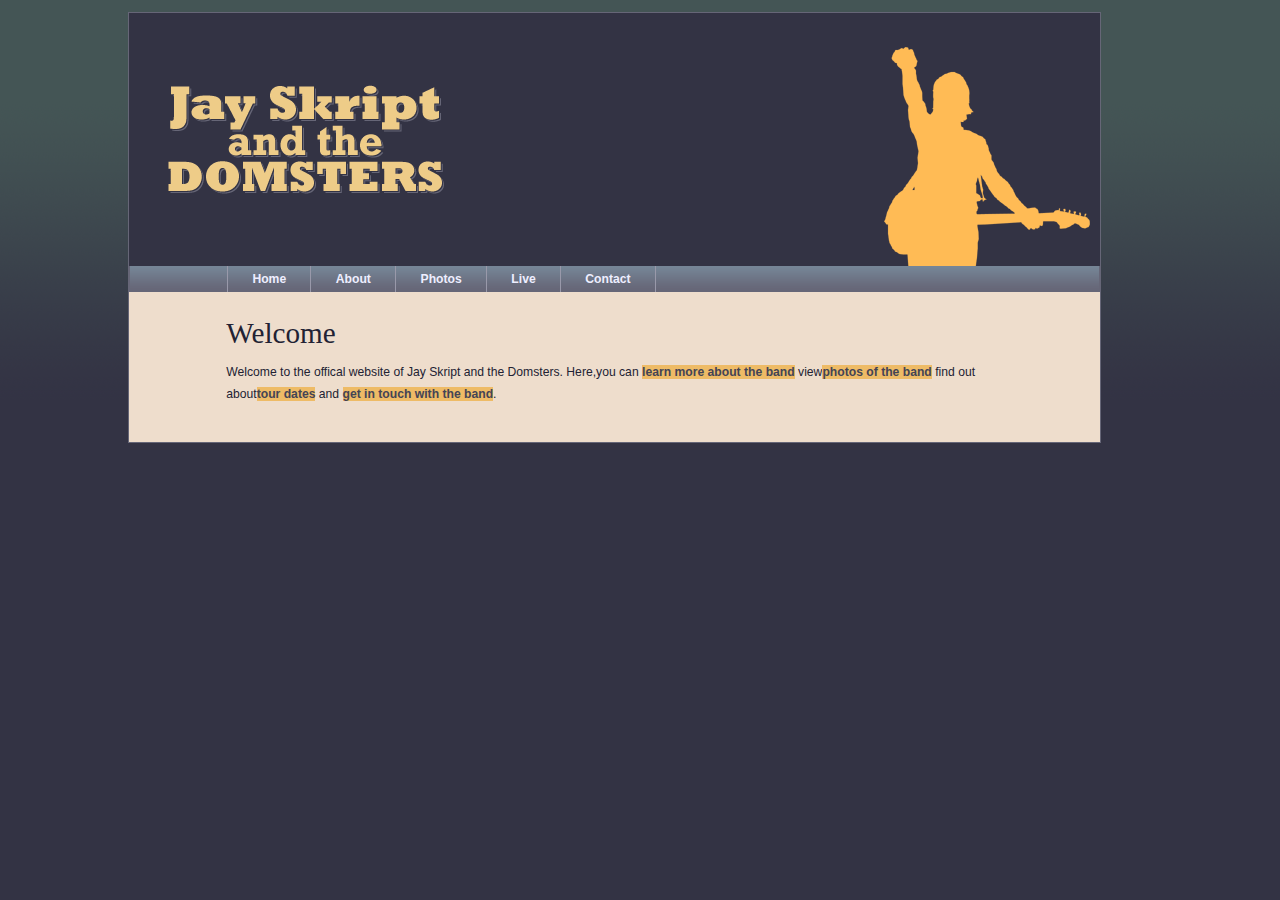
<file: index.html>
<!DOCTYPE html>
<html lang="en">
<head>
	<meta charset="UTF-8">
	<title>Jay Skript and the Domsters</title>
	<link rel="stylesheet" type="text/css" href="styles/basic.css">
</head>
<body>
	<header>
		<img src="images/logo.gif" alt="Jay Skript and the Domsters">
		<nav>
		<ul>
			<li><a href="index.html">Home</a></li>
			<li><a href="about.html">About</a></li>
			<li><a href="photos.html">Photos</a></li>
			<li><a href="live.html">Live</a></li>
			<li><a href="contact.html">Contact</a></li>			
		</ul>
		</nav>
	</header>
	<article>
		<h1>Welcome</h1>
		<p id="intro">
			Welcome to the offical website of Jay Skript and the Domsters.
			Here,you can <a href="about.html" title="About">learn more about the band</a>
			view<a href="photos.html" title="Photos">photos of the band</a>
			find out about<a href="live.html" title="Tour Date">tour dates</a>
			and <a href="contact.html" title="Contact">get in touch with the band</a>.
		</p>
	</article>
	<script type="text/javascript" src="scripts/global.js"></script>
</body>
</html>
</file>
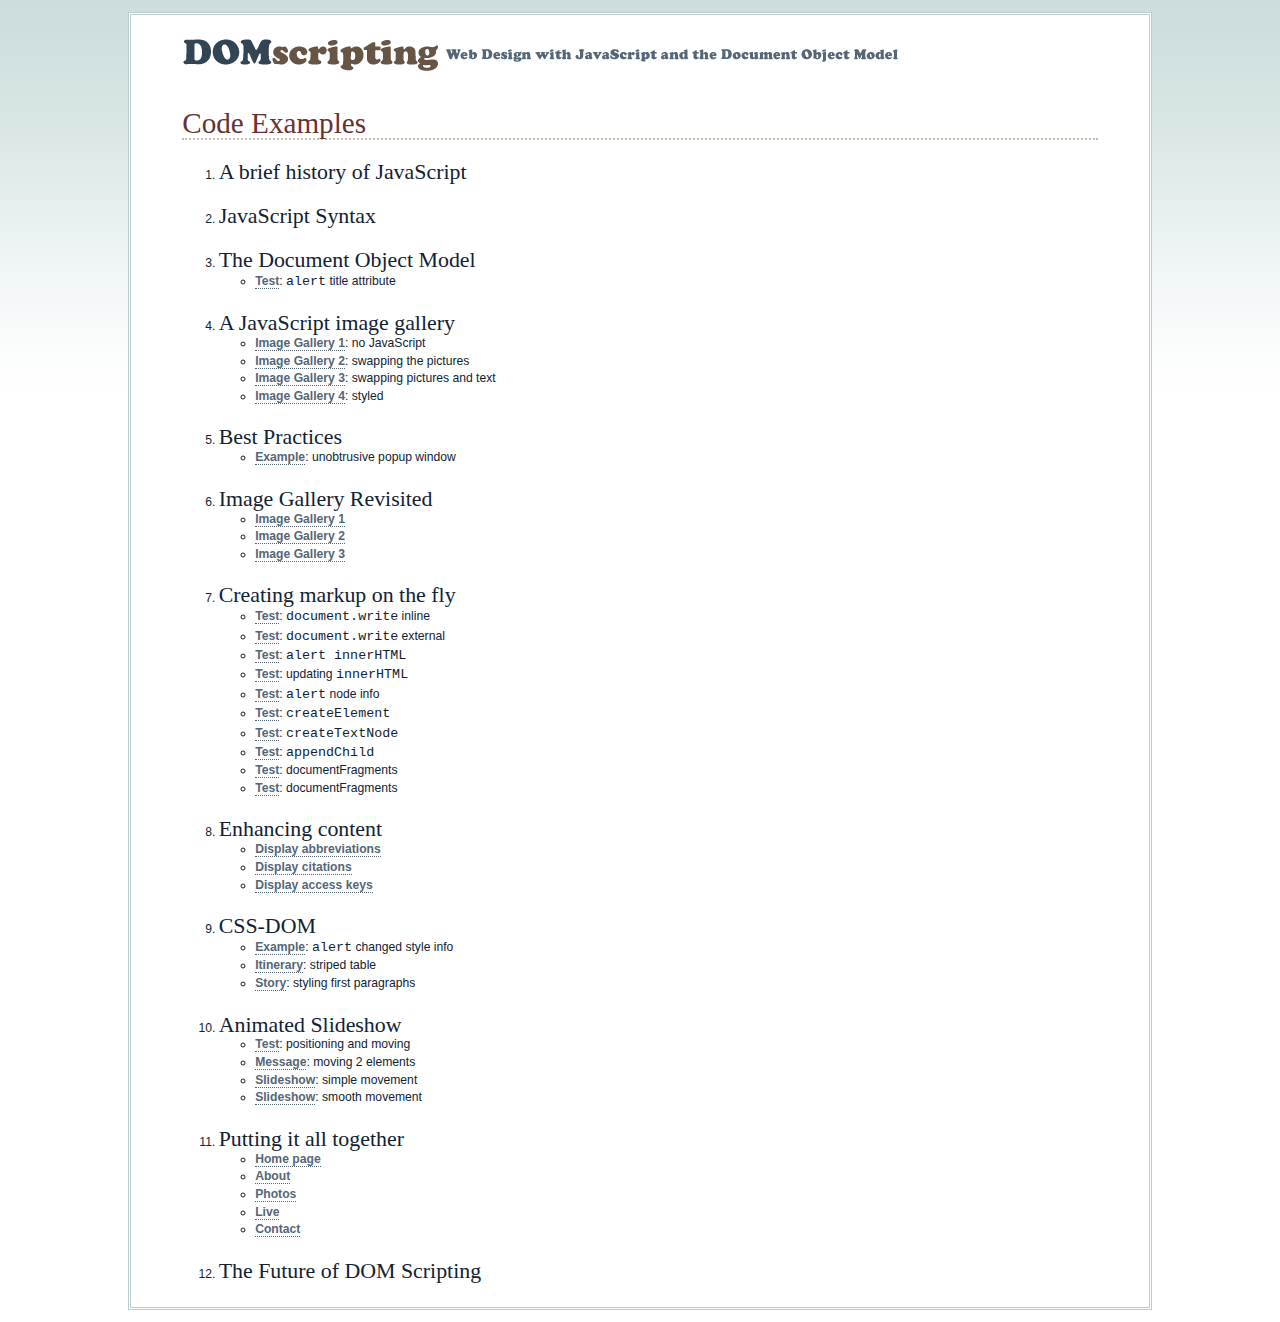
<file: source/index.html>
<!DOCTYPE html>
<html lang="en">
<head>
<meta http-equiv="content-type" content="text/html; charset=utf-8" />
<title>DOM Scripting: Web Design with JavaScript and the Document Object Model</title>
<link rel="stylesheet" type="text/css" media="screen" href="styles/basic.css" />
</head>
<body>

<div id="container">

<div id="header">
<a href="http://domscripting.com/"><img src="images/domscripting_small.gif" alt="DOM Scripting" /></a>
<img src="images/webdesignwiththedom.gif" alt="Web Design with JavaScript and the Document Object Model" />
</div>

<h1>Code Examples</h1>

<ol>
<li><h2>A brief history of JavaScript</h2></li>
<li><h2>JavaScript Syntax</h2></li>
<li><h2>The Document Object Model</h2>
	<ul>
	<li><a href="chapter03/test.html">Test</a>: <code>alert</code> title attribute</li>
	</ul>
</li>
<li><h2>A JavaScript image gallery</h2>
	<ul>
	<li><a href="chapter04/image_gallery/01/gallery.html">Image Gallery 1</a>: no JavaScript</li>
	<li><a href="chapter04/image_gallery/02/gallery.html">Image Gallery 2</a>: swapping the pictures</li>
	<li><a href="chapter04/image_gallery/03/gallery.html">Image Gallery 3</a>: swapping pictures and text</li>
	<li><a href="chapter04/image_gallery/04/gallery.html">Image Gallery 4</a>: styled</li>
	</ul>
</li>
<li><h2>Best Practices</h2>
	<ul>
	<li><a href="chapter05/example.html">Example</a>: unobtrusive popup window</li>
	</ul>
</li>
<li><h2>Image Gallery Revisited</h2>
	<ul>
	<li><a href="chapter06/image_gallery/01/gallery.html">Image Gallery 1</a></li>
	<li><a href="chapter06/image_gallery/02/gallery.html">Image Gallery 2</a></li>
	<li><a href="chapter06/image_gallery/03/gallery.html">Image Gallery 3</a></li>
	</ul>
</li>
<li><h2>Creating markup on the fly</h2>
	<ul>
	<li><a href="chapter07/01/test.html">Test</a>: <code>document.write</code> inline</li>
	<li><a href="chapter07/02/test.html">Test</a>: <code>document.write</code> external</li>
	<li><a href="chapter07/03/test.html">Test</a>: <code>alert innerHTML</code></li>
	<li><a href="chapter07/04/test.html">Test</a>: updating <code>innerHTML</code></li>
	<li><a href="chapter07/05/test.html">Test</a>: <code>alert</code> node info</li>
	<li><a href="chapter07/06/test.html">Test</a>: <code>createElement</code></li>
	<li><a href="chapter07/07/test.html">Test</a>: <code>createTextNode</code></li>
	<li><a href="chapter07/08/test.html">Test</a>: <code>appendChild</code></li>
	<li><a href="chapter07/09/test.html">Test</a>: documentFragments</li>
	<li><a href="chapter07/10/test.html">Test</a>: documentFragments</li>
	</ul>
</li>
<li><h2>Enhancing content</h2>
	<ul>
	<li><a href="chapter08/abbreviations/explanation.html">Display abbreviations</a></li>
	<li><a href="chapter08/citations/explanation.html">Display citations</a></li>
	<li><a href="chapter08/accesskeys/explanation.html">Display access keys</a></li>
	</ul>
</li>
<li><h2>CSS-DOM</h2>
	<ul>
	<li><a href="chapter09/example.html">Example</a>: <code>alert</code> changed style info</li>
	<li><a href="chapter09/itinerary/itinerary.html">Itinerary</a>: striped table</li>
	<li><a href="chapter09/story/story.html">Story</a>: styling first paragraphs</li>
	</ul>
</li>
<li><h2>Animated Slideshow</h2>
	<ul>
	<li><a href="chapter10/test.html">Test</a>: positioning and moving</li>
	<li><a href="chapter10/message/message.html">Message</a>: moving 2 elements</li>
	<li><a href="chapter10/slideshow/list.html">Slideshow</a>: simple movement</li>
	<li><a href="chapter10/slideshow2/list.html">Slideshow</a>: smooth movement</li>
	</ul>
</li>
<li><h2>Putting it all together</h2>
	<ul>
	<li><a href="chapter11/domsters/index.html">Home page</a></li>
	<li><a href="chapter11/domsters/about.html">About</a></li>
	<li><a href="chapter11/domsters/photos.html">Photos</a></li>
	<li><a href="chapter11/domsters/live.html">Live</a></li>
	<li><a href="chapter11/domsters/contact.html">Contact</a></li>
	</ul>
</li>
<li><h2>The Future of DOM Scripting</h2></li>
</ol>

</div>

</body>
</html>
</file>
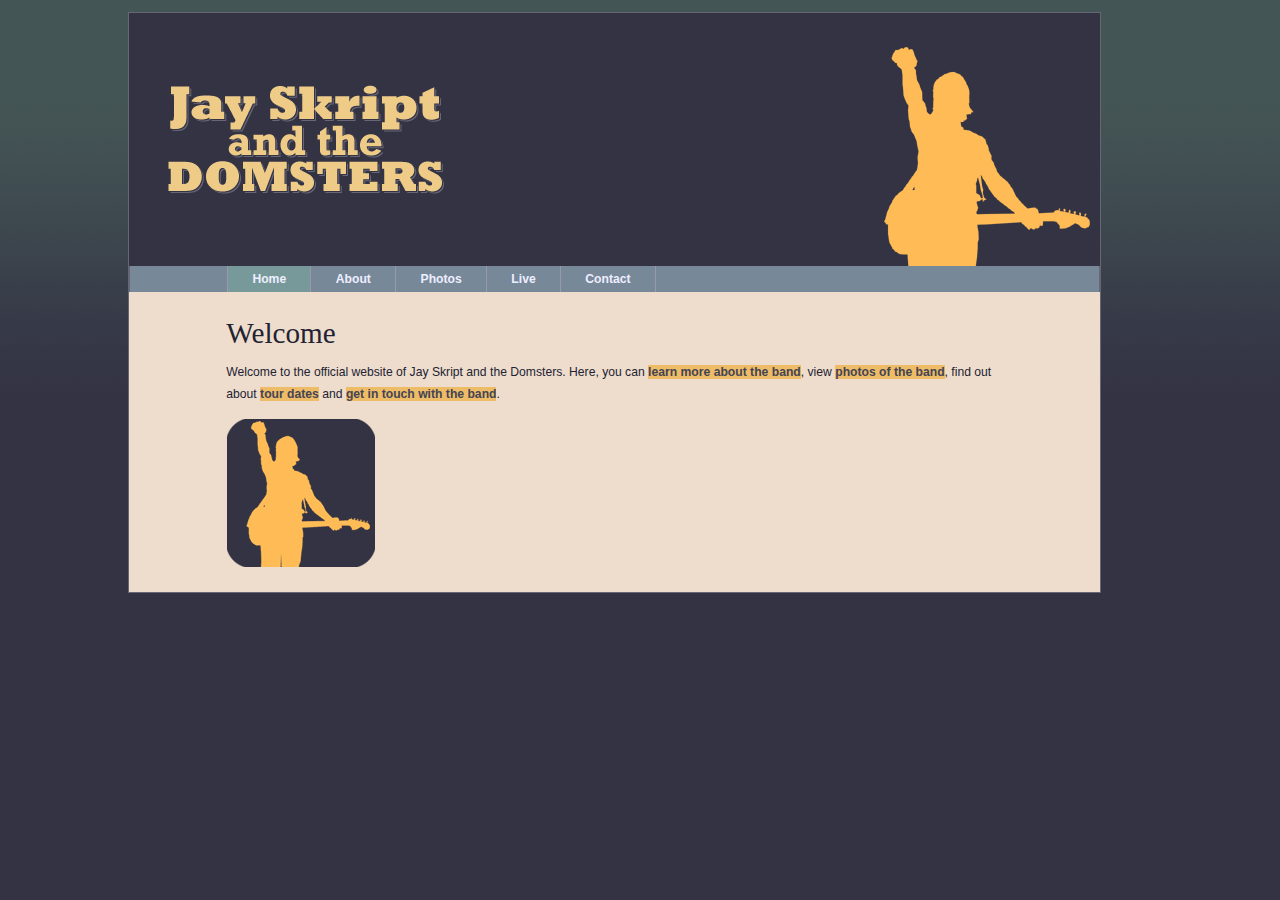
<file: source/chapter12/domsters/index.html>
<!DOCTYPE html>
<html lang="en">
<head>
  <meta charset="utf-8" />
  <title>Jay Skript And The Domsters</title>
  <script src="scripts/modernizr-1.6.min.js"></script>
  <link rel="stylesheet" media="screen" href="styles/basic.css" />
</head>
<body>
  <header>
    <img src="images/logo.gif" alt="Jay Skript and the Domsters" />
    <nav>
      <ul>
        <li><a href="index.html">Home</a></li>
        <li><a href="about.html">About</a></li>
        <li><a href="photos.html">Photos</a></li>
        <li><a href="live.html">Live</a></li>
        <li><a href="contact.html">Contact</a></li>
      </ul>
    </nav>
  </header>
  <article>
    <h1>Welcome</h1>
    <p id="intro">Welcome to the official website of Jay Skript and the Domsters. Here, you can <a href="about.html">learn more about the band</a>, view <a href="photos.html">photos of the band</a>, find out about <a href="live.html">tour dates</a> and <a href="contact.html">get in touch with the band</a>.</p>
  </article>
  <script src="scripts/global.js"></script>
</body>
</html>
</file>
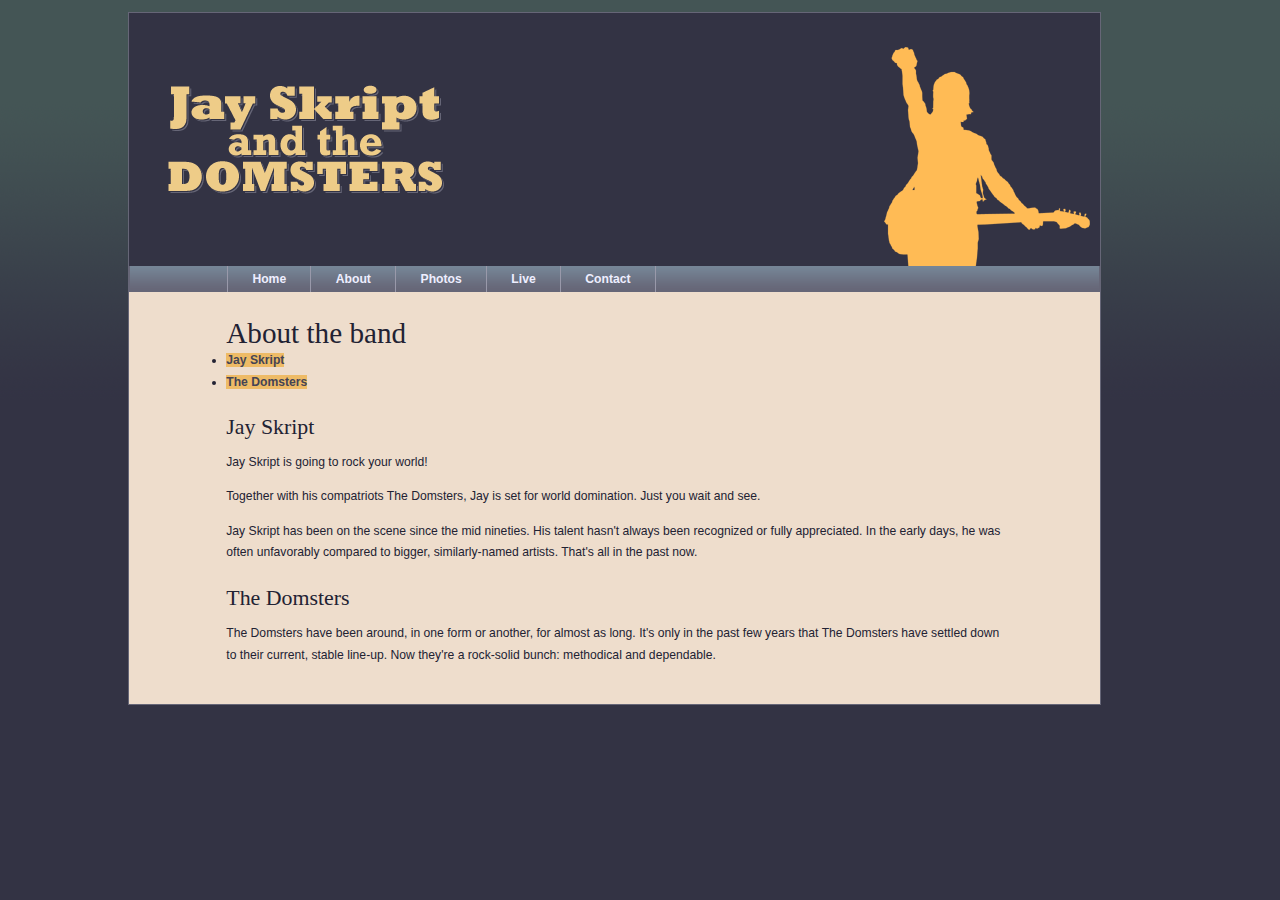
<file: about.html>
<!DOCTYPE html>
<html lang="en">
<head>
	<meta charset="UTF-8">
	<title>Jay Skript and the Domsters</title>
	<link rel="stylesheet" type="text/css" href="styles/basic.css">
</head>
<body>
	<header>
		<img src="images/logo.gif" alt="Jay Skript and the Domsters">
		<nav>
		<ul>
			<li><a href="index.html">Home</a></li>
			<li><a href="about.html">About</a></li>
			<li><a href="photos.html">Photos</a></li>
			<li><a href="live.html">Live</a></li>
			<li><a href="contact.html">Contact</a></li>			
		</ul>
		</nav>
	</header>
	<article>
	    <h1>About the band</h1>
	    <nav>
	      <ul>
	        <li><a href="#jay">Jay Skript</a></li>
	        <li><a href="#domsters">The Domsters</a></li>
	      </ul>
	    </nav>
	    <section id="jay">
	      <h2>Jay Skript</h2>
	        <p>Jay Skript is going to rock your world!</p>
	        <p>Together with his compatriots The Domsters,
	      Jay is set for world domination. Just you wait and see.</p>
	        <p>Jay Skript has been on the scene since the mid nineties.
	      His talent hasn't always been recognized or fully appreciated.
	      In the early days, he was often unfavorably compared to bigger,
	      similarly-named artists. That's all in the past now.</p>
	    </section>
	    <section id="domsters">
	      <h2>The Domsters</h2>
	        <p>The Domsters have been around, in one form or another,
	      for almost as long. It's only in the past few years that The Domsters
	      have settled down to their current, stable line-up.
	      Now they're a rock-solid bunch: methodical and dependable.</p>
	    </section>
	</article>
	<script type="text/javascript" src="scripts/global.js"></script>
</body>
</html>
</file>
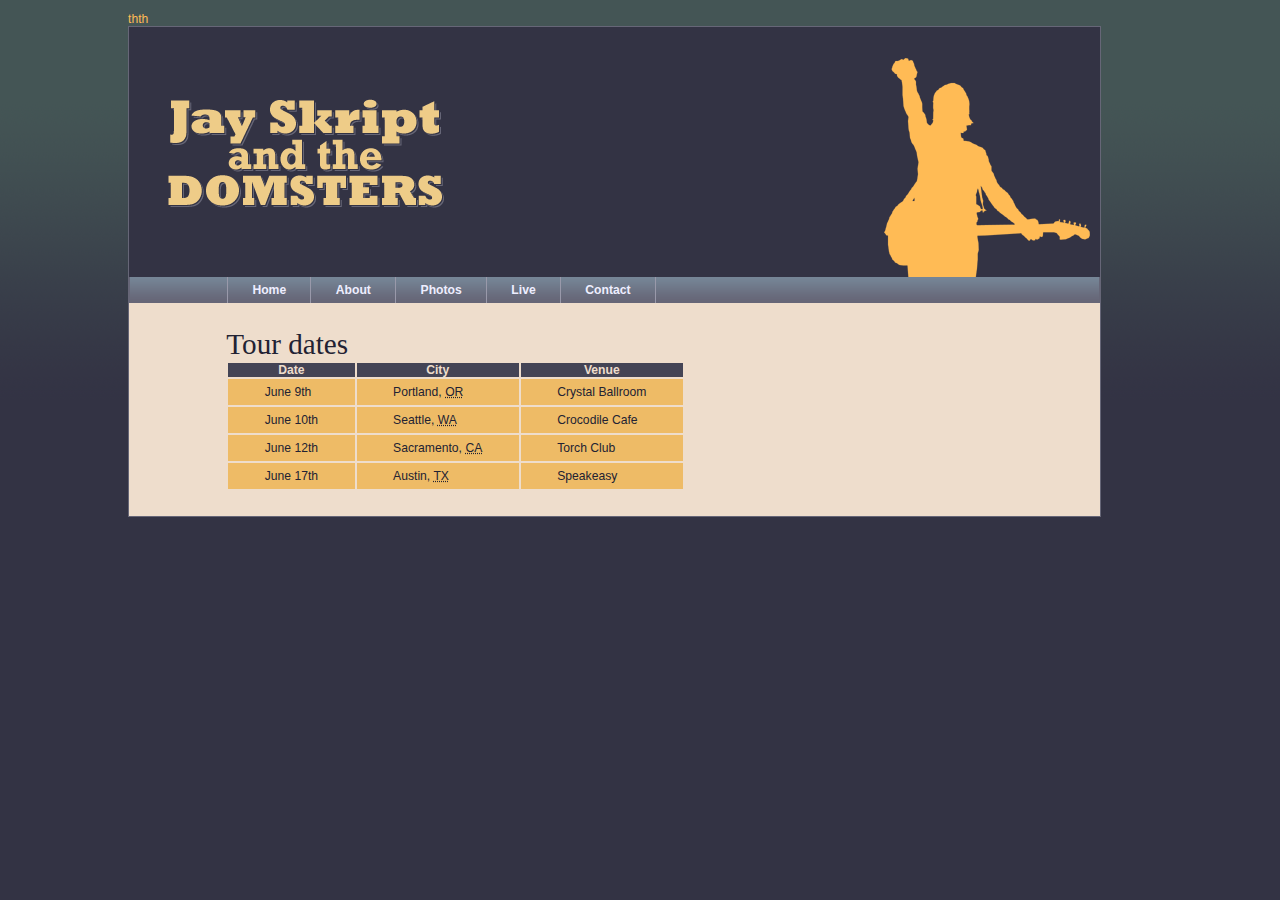
<file: live.html>
thth<!DOCTYPE html>
<html lang="en">
<head>
	<meta charset="UTF-8">
	<title>Jay Skript and the Domsters</title>
	<link rel="stylesheet" type="text/css" href="styles/basic.css">
</head>
<body>
	<header>
		<img src="images/logo.gif" alt="Jay Skript and the Domsters">
		<nav>
		<ul>
			<li><a href="index.html">Home</a></li>
			<li><a href="about.html">About</a></li>
			<li><a href="photos.html">Photos</a></li>
			<li><a href="live.html">Live</a></li>
			<li><a href="contact.html">Contact</a></li>			
		</ul>
		</nav>
	</header>
  <article>
    <h1>Tour dates</h1>
    <table summary="when and where you can see the band">
      <thead>
      <tr>
        <th>Date</th>
        <th>City</th>
        <th>Venue</th>
      </tr>
      </thead>
      <tbody>
      <tr>
        <td>June 9th</td>
        <td>Portland, <abbr title="Oregon">OR</abbr></td>
        <td>Crystal Ballroom</td>
      </tr>
      <tr>
        <td>June 10th</td>
        <td>Seattle, <abbr title="Washington">WA</abbr></td>
        <td>Crocodile Cafe</td>
      </tr>
      <tr>
        <td>June 12th</td>
        <td>Sacramento, <abbr title="California">CA</abbr></td>
        <td>Torch Club</td>
      </tr>
      <tr>
        <td>June 17th</td>
        <td>Austin, <abbr title="Texas">TX</abbr></td>
        <td>Speakeasy</td>
      </tr>
      </tbody>
    </table>
  </article>
  <script type="text/javascript" src="scripts/global.js"></script>

</body>
</html>
</file>
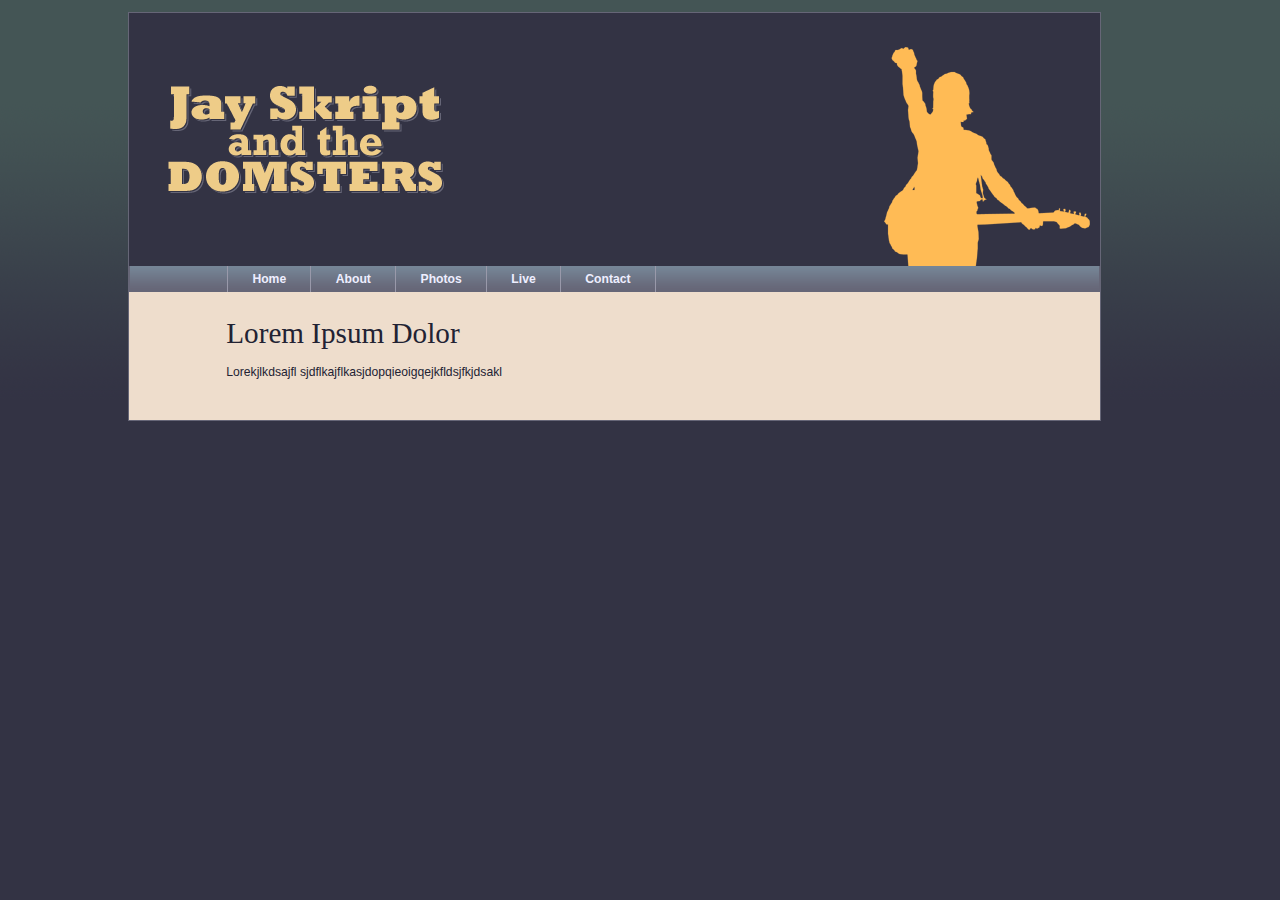
<file: template.html>
<!DOCTYPE html>
<html lang="en">
<head>
	<meta charset="UTF-8">
	<title>Jay Skript and the Domsters</title>
	<link rel="stylesheet" type="text/css" href="styles/basic.css">
</head>
<body>
	<header>
		<img src="images/logo.gif" alt="Jay Skript and the Domsters">
		<nav>
		<ul>
			<li><a href="index.html">Home</a></li>
			<li><a href="about.html">About</a></li>
			<li><a href="photos.html">Photos</a></li>
			<li><a href="live.html">Live</a></li>
			<li><a href="contact.html">Contact</a></li>			
		</ul>
		</nav>
	</header>
	<article>
		<h1>Lorem Ipsum Dolor</h1>
		<p>Lorekjlkdsajfl sjdflkajflkasjdopqieoigqejkfldsjfkjdsakl</p>
	</article>
</body>
</html>
</file>
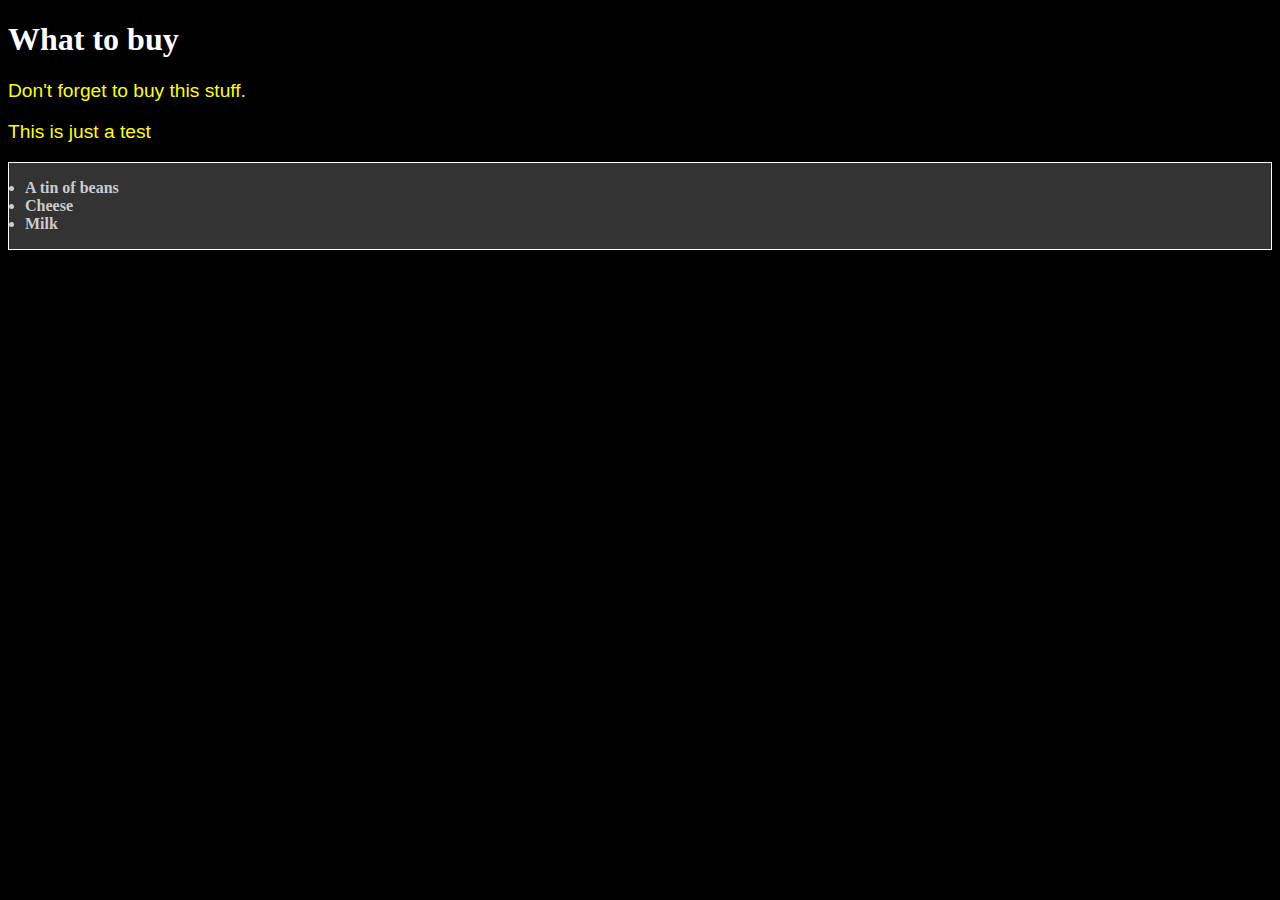
<file: source/chapter03/test.html>
<!DOCTYPE html>
<html lang="en">
  <head>
    <meta http-equiv="content-type" content="text/html; charset=utf-8" />
    <title>Shopping list</title>
	<style type="text/css">
p {
  color: yellow;
  font-family: "arial", sans-serif;
  font-size: 1.2em;
}
body {
  color: white;
  background-color: black;
}
#purchases {
  border: 1px solid white;
  background-color: #333;
  color: #ccc;
  padding: 1em;
}
#purchases li {
  font-weight: bold;
}

	</style>
  </head>
  <body>
    <h1>What to buy</h1>
    <p title="a gentle reminder">Don't forget to buy this stuff.</p>
	<p>This is just a test</p>
    <ul id="purchases">
      <li>A tin of beans</li>
      <li>Cheese</li>
      <li>Milk</li>
    </ul>
	<script type="text/JavaScript">
	var paras = document.getElementsByTagName("p");
	for (var i=0; i< paras.length; i++) {
	  var title_text = paras[i].getAttribute("title");
	  if (title_text != null) {
		alert(title_text);
	  }
	}
	</script>
  </body>
</html>
</file>
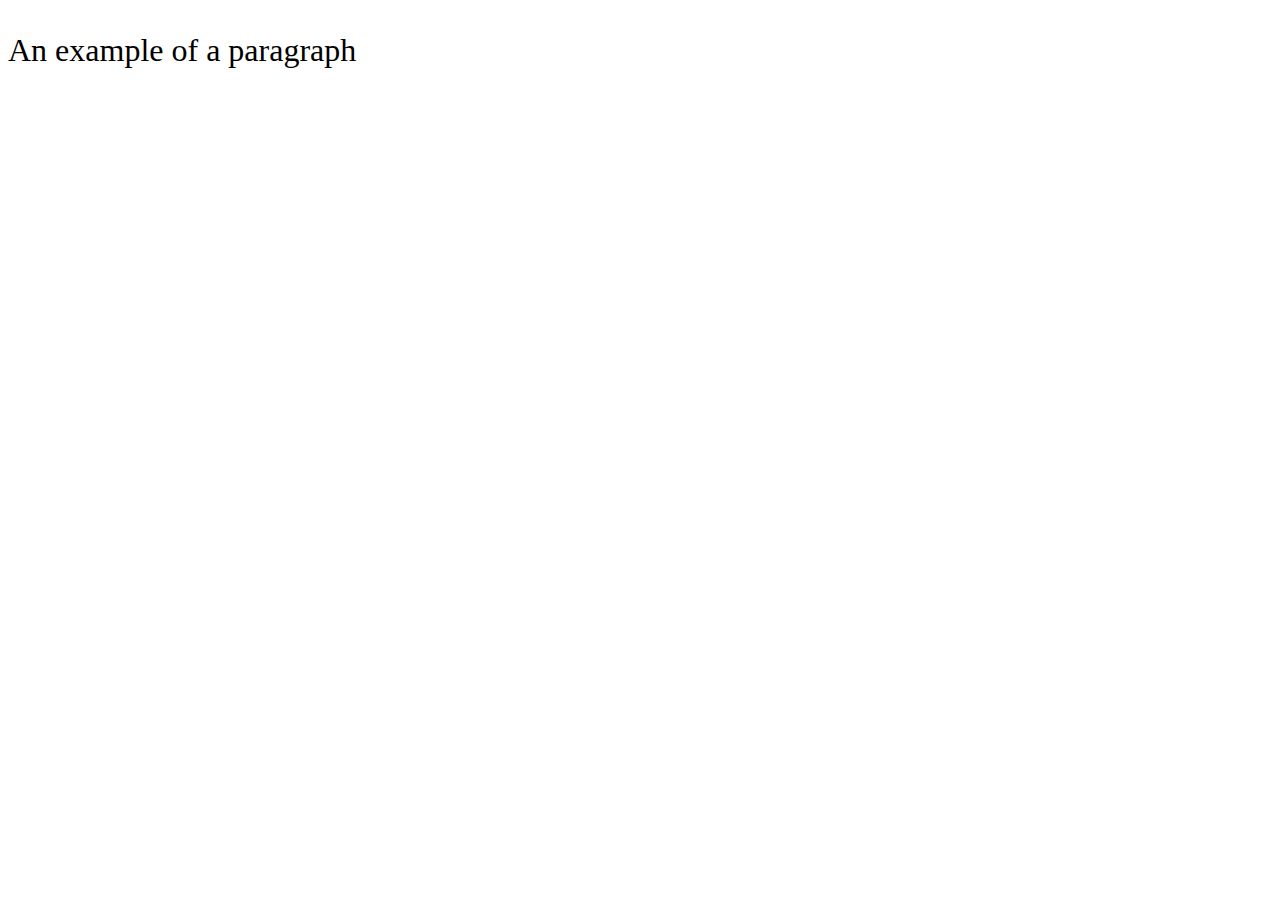
<file: source/chapter09/example.html>
<!DOCTYPE html>
<html lang="en">
<head>
  <meta http-equiv="content-type" content="text/html; charset=utf-8" />
  <title>Example</title>
  <script type="text/javascript">
window.onload = function() {
  var para = document.getElementById("example");
  para.style.color = "black";
  para.style.font = "2em 'Times',serif";
  alert("The font family is " + para.style.fontFamily);
}
  </script>
</head>
<body>
  <p id="example" style="color: grey; font-family: 'Arial',sans-serif;">
An example of a paragraph
  </p>
</body>
</html>
</file>
<file: styles/basic.css>
@import url(layout.css);
@import url(color.css);
@import url(typography.css);
</file>
<file: source/styles/basic.css>
@import url(typography.css);
@import url(colour.css);
@import url(layout.css);
</file>
<file: source/chapter12/domsters/styles/basic.css>
@import url(color.css);
@import url(layout.css);
@import url(typography.css);
</file>
